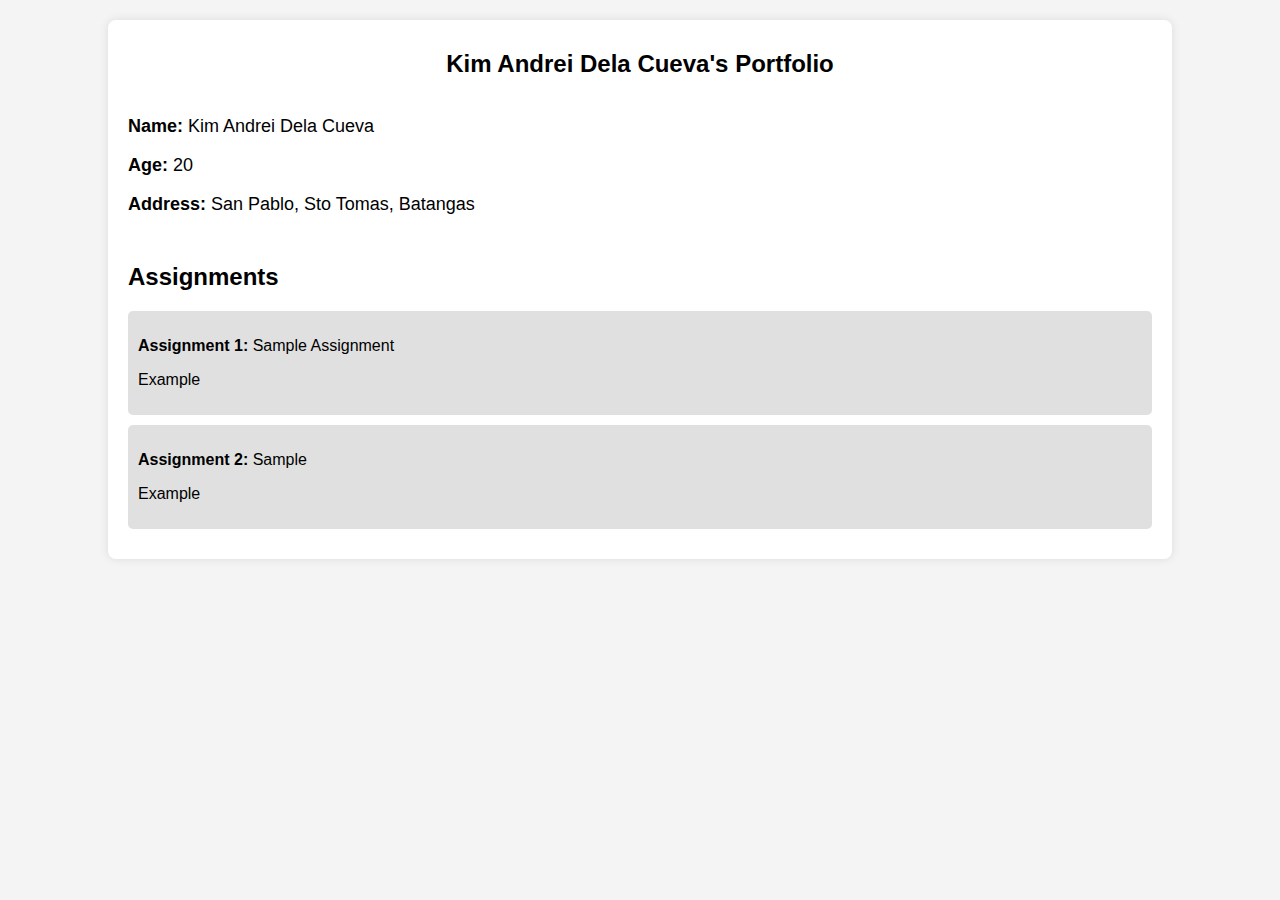
<file: index.html>
<!DOCTYPE html>
<html lang="en">
<head>
    <meta charset="UTF-8">
    <meta name="viewport" content="width=device-width, initial-scale=1.0">
    <title>Kim Andrei Dela Cueva - Portfolio</title>
    <link rel="stylesheet" href="styles.css">
</head>
<body>
    <div class="container">
        <div class="header">
            Kim Andrei Dela Cueva's Portfolio
        </div>
        
        <div class="info">
            <p><strong>Name:</strong> Kim Andrei Dela Cueva</p>
            <p><strong>Age:</strong> 20</p>
            <p><strong>Address:</strong> San Pablo, Sto Tomas, Batangas</p>
        </div>
        
        <div class="assignments">
            <h2>Assignments</h2>
            
            <div class="assignment">
                <p><strong>Assignment 1:</strong> Sample Assignment</p>
                <p>Example</p>
            </div>

            <div class="assignment">
                <p><strong>Assignment 2:</strong> Sample</p>
                <p>Example</p>
            </div>
        </div>
    </div>
</body>
</html>
</file>
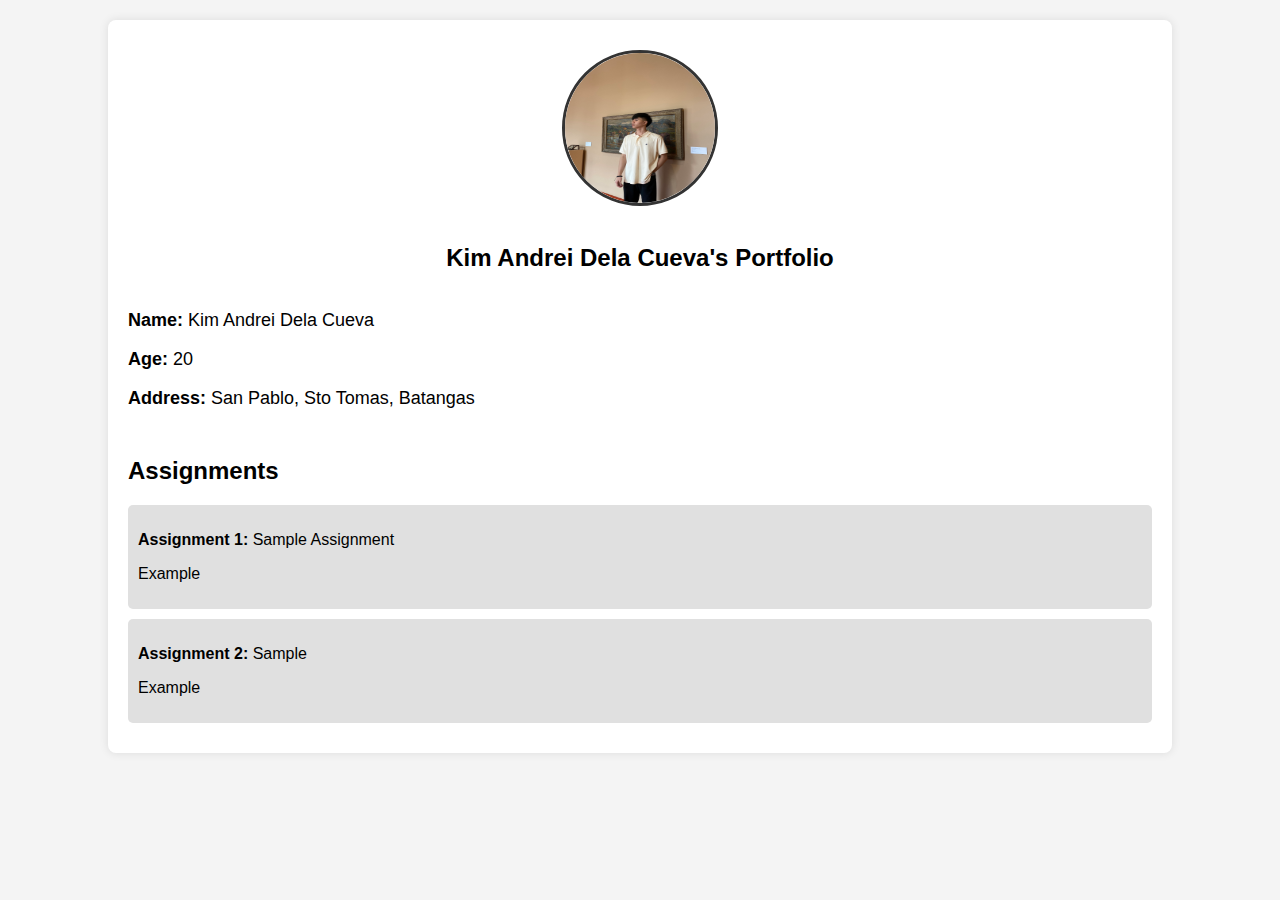
<file: kimandrei19/index.html>
<!DOCTYPE html>
<html lang="en">

<head>
    <meta charset="UTF-8">
    <meta name="viewport" content="width=device-width, initial-scale=1.0">
    <title>
        Kim Andrei Dela Cueva - Portfolio
    </title>
    <link rel="stylesheet" href="styles.css">
</head>

<body>
    <div class="container">
        <div class="header">
            <img src="kim.jpeg" alt="Kim Andrei Dela Cueva" class="profile-pic">
            <br>
            Kim Andrei Dela Cueva's Portfolio
        </div>

        <div class="info">
            <p><strong>Name:</strong> Kim Andrei Dela Cueva</p>
            <p><strong>Age:</strong> 20</p>
            <p><strong>Address:</strong> San Pablo, Sto Tomas, Batangas</p>
        </div>

        <div class="assignments">
            <h2>Assignments</h2>

            <div class="assignment">
                <p><strong>Assignment 1:</strong> Sample Assignment</p>
                <p>Example</p>
            </div>

            <div class="assignment">
                <p><strong>Assignment 2:</strong> Sample</p>
                <p>Example</p>
            </div>
        </div>
    </div>
</body>

</html>
</file>
<file: styles.css>
body {
    font-family: Arial, sans-serif;
    margin: 0;
    padding: 0;
    background-color: #f4f4f4;
}

.container {
    width: 80%;
    margin: 20px auto;
    background: white;
    padding: 20px;
    border-radius: 8px;
    box-shadow: 0 0 10px rgba(0, 0, 0, 0.1);
}

.header {
    text-align: center;
    padding: 10px 0;
    font-size: 24px;
    font-weight: bold;
}

.info {
    font-size: 18px;
    padding: 10px 0;
}

.assignments {
    margin-top: 20px;
}

.assignment {
    background: #e0e0e0;
    padding: 10px;
    margin-bottom: 10px;
    border-radius: 5px;
}
</file>
<file: kimandrei19/styles.css>
body {
    font-family: Arial, sans-serif;
    margin: 0;
    padding: 0;
    background-color: #f4f4f4;
}

.container {
    width: 80%;
    margin: 20px auto;
    background: white;
    padding: 20px;
    border-radius: 8px;
    box-shadow: 0 0 10px rgba(0, 0, 0, 0.1);
}

.header {
    text-align: center;
    padding: 10px 0;
    font-size: 24px;
    font-weight: bold;
}

.info {
    font-size: 18px;
    padding: 10px 0;
}

.assignments {
    margin-top: 20px;
}

.assignment {
    background: #e0e0e0;
    padding: 10px;
    margin-bottom: 10px;
    border-radius: 5px;
}

.profile-pic {
    width: 150px;
    height: 150px;
    border-radius: 50%;
    display: block;
    margin: 0 auto 10px;
    border: 3px solid #333;
}
</file>
